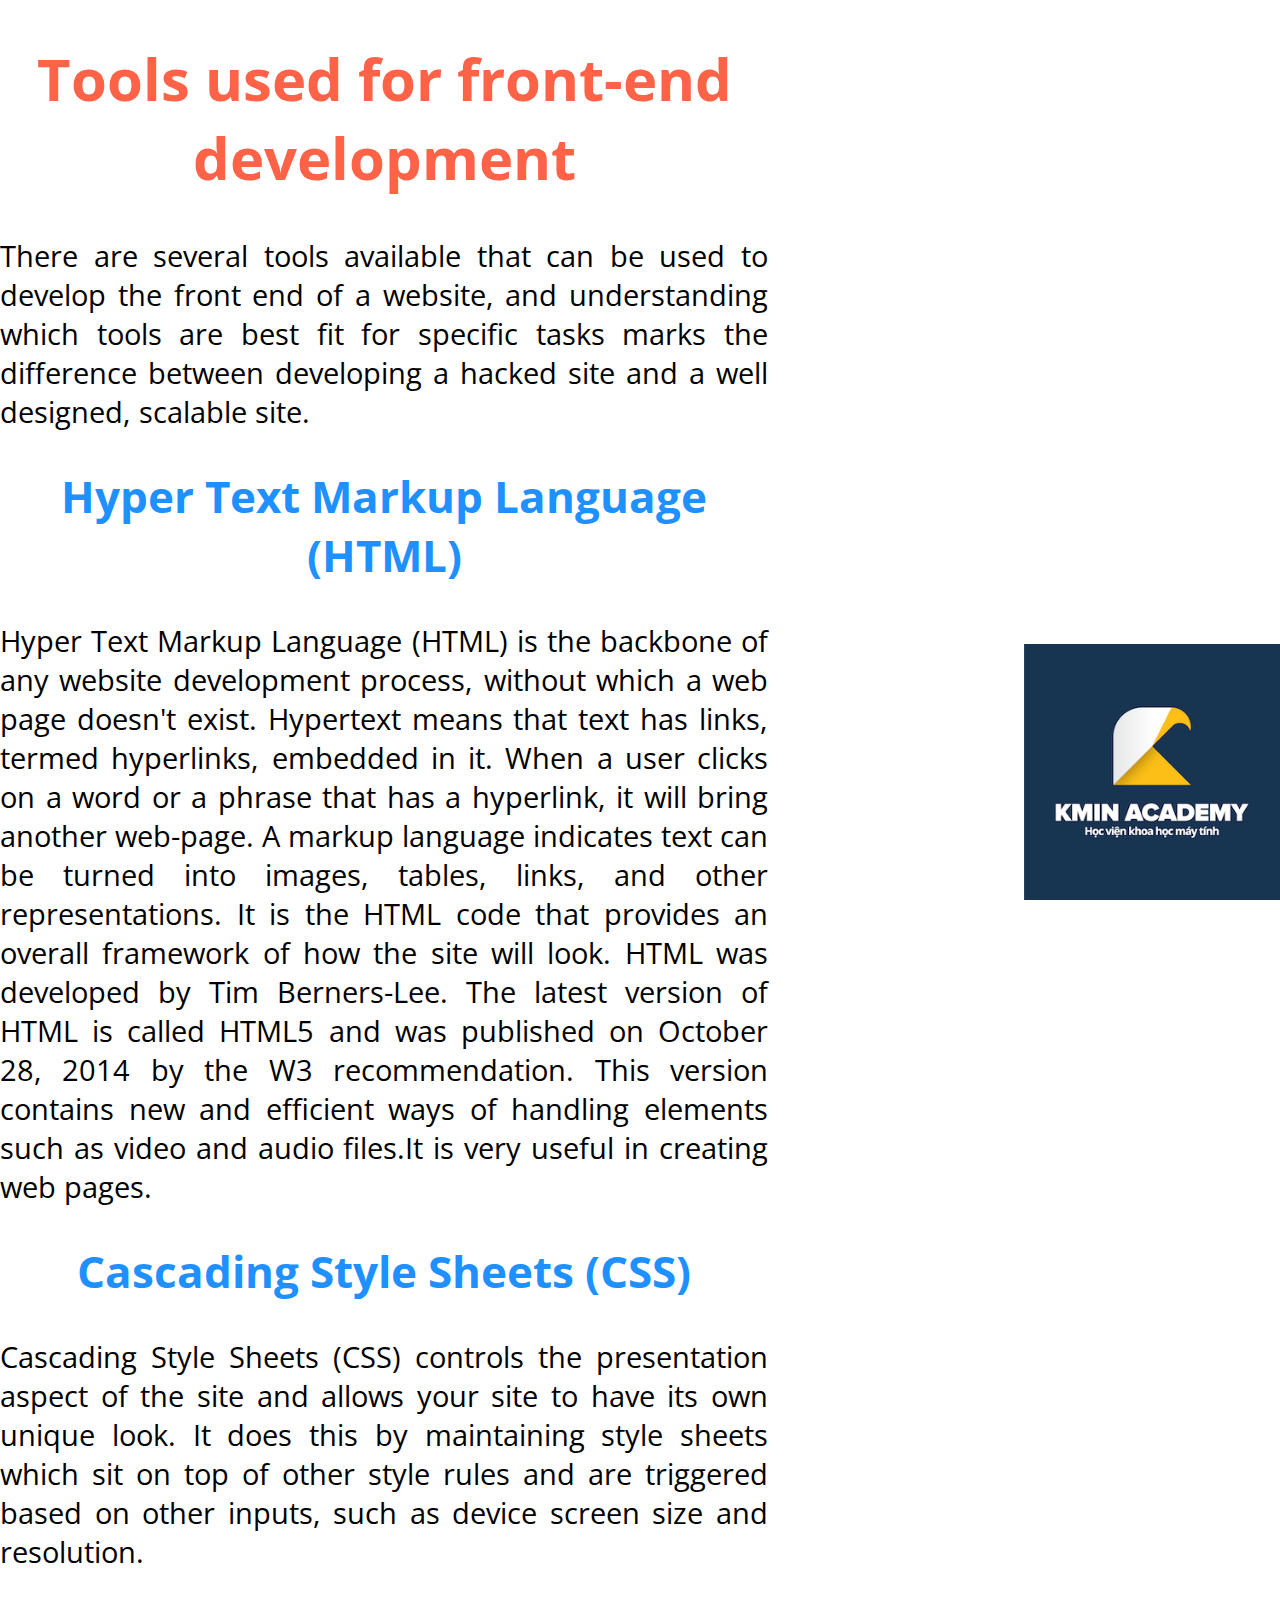
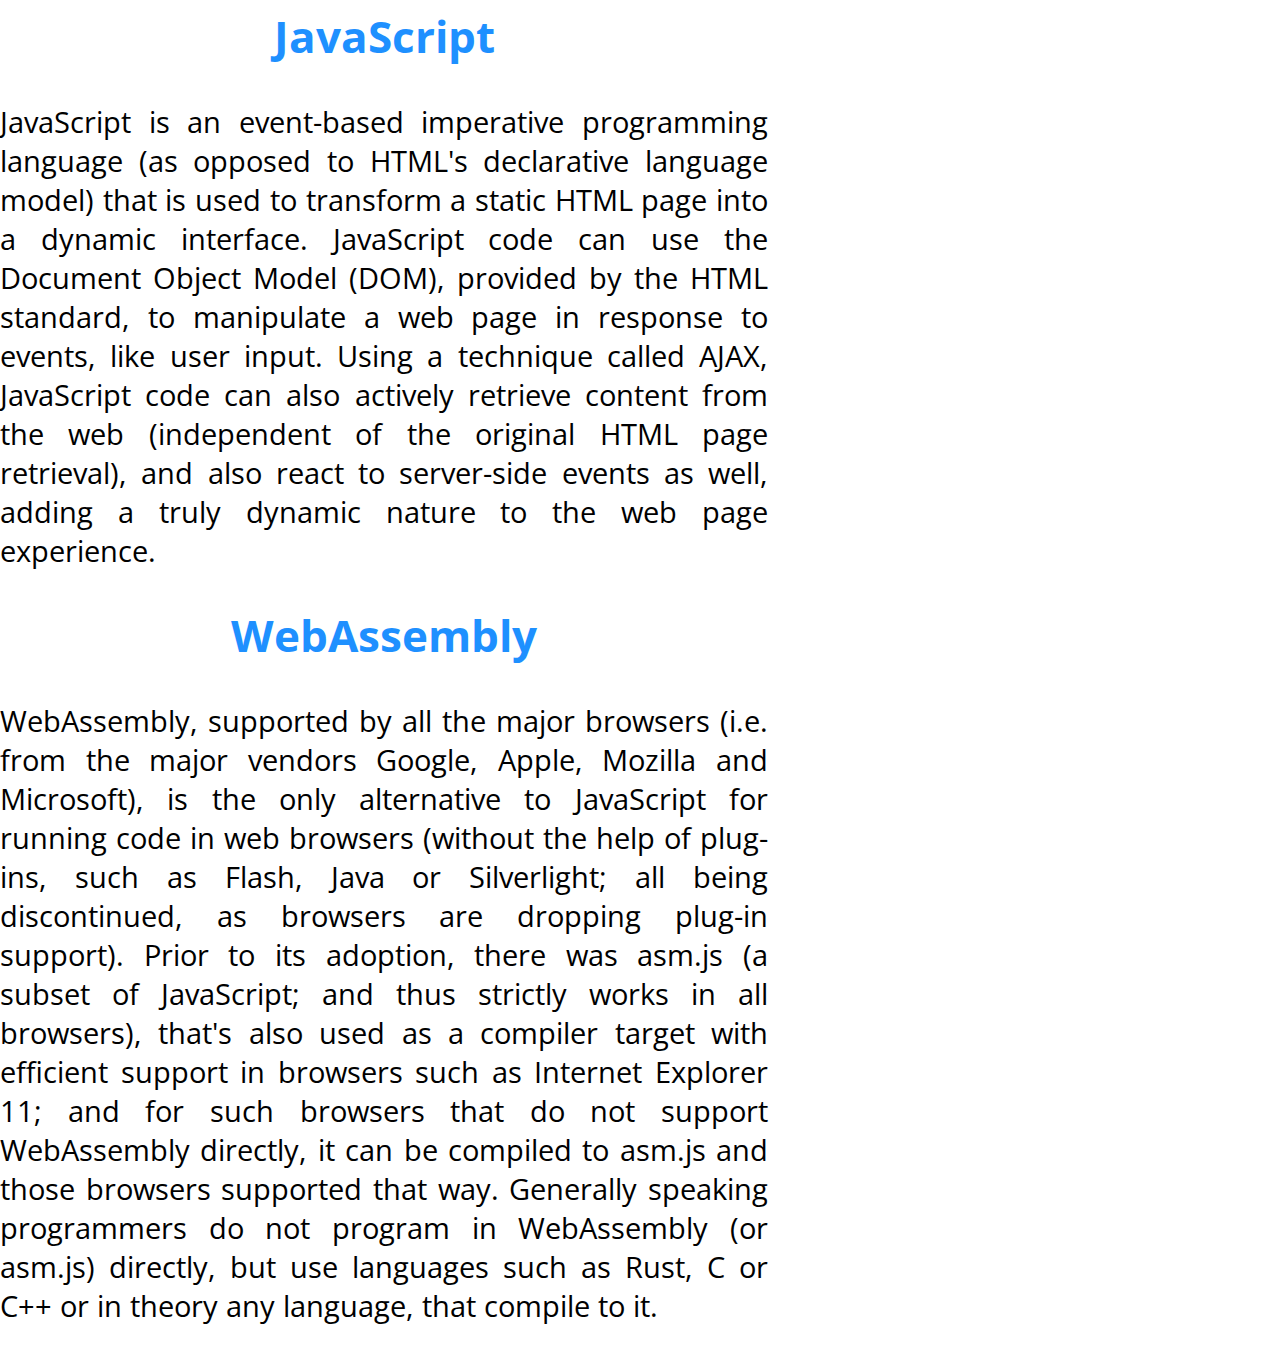
<file: pages/ex1.html>
<!DOCTYPE html>
<html lang="en">

<head>
    <meta charset="UTF-8">
    <meta http-equiv="X-UA-Compatible" content="IE=edge">
    <meta name="viewport" content="width=device-width, initial-scale=1.0">
    <title>Ex1</title>
    <link rel="stylesheet" href="../css/global.css">
    <link rel="stylesheet" href="../css/ex1.css">
    <link rel="icon" href="../img/logo-min.png">
</head>

<body>
    <div class="text">
        <h1>Tools used for front-end development</h1>
        <p>There are several tools available that can be used to develop the front end of a website, and understanding
            which tools are best fit for specific tasks marks the difference between developing a hacked site and a well
            designed, scalable site.</p>
        <h2>Hyper Text Markup Language (HTML)</h2>
        <p>Hyper Text Markup Language (HTML) is the backbone of any website development process, without which a web
            page doesn't exist. Hypertext means that text has links, termed hyperlinks, embedded in it. When a user
            clicks on a word or a phrase that has a hyperlink, it will bring another web-page. A markup language
            indicates text can be turned into images, tables, links, and other representations. It is the HTML code that
            provides an overall framework of how the site will look. HTML was developed by Tim Berners-Lee. The latest
            version of HTML is called HTML5 and was published on October 28, 2014 by the W3 recommendation. This version
            contains new and efficient ways of handling elements such as video and audio files.It is very useful in
            creating web pages.</p>

        <h2>Cascading Style Sheets (CSS)</h2>
        <p>Cascading Style Sheets (CSS) controls the presentation aspect of the site and allows your site to have its
            own unique look. It does this by maintaining style sheets which sit on top of other style rules and are
            triggered based on other inputs, such as device screen size and resolution.</p>

        <h2>JavaScript</h2>
        <p>JavaScript is an event-based imperative programming language (as opposed to HTML's declarative language
            model) that is used to transform a static HTML page into a dynamic interface. JavaScript code can use the
            Document Object Model (DOM), provided by the HTML standard, to manipulate a web page in response to events,
            like user input. Using a technique called AJAX, JavaScript code can also actively retrieve content from the
            web (independent of the original HTML page retrieval), and also react to server-side events as well, adding
            a truly dynamic nature to the web page experience.</p>

        <h2>WebAssembly</h2>
        <p>WebAssembly, supported by all the major browsers (i.e. from the major vendors Google, Apple, Mozilla and
            Microsoft), is the only alternative to JavaScript for running code in web browsers (without the help of
            plug-ins, such as Flash, Java or Silverlight; all being discontinued, as browsers are dropping plug-in
            support). Prior to its adoption, there was asm.js (a subset of JavaScript; and thus strictly works in all
            browsers), that's also used as a compiler target with efficient support in browsers such as Internet
            Explorer 11; and for such browsers that do not support WebAssembly directly, it can be compiled to asm.js
            and those browsers supported that way. Generally speaking programmers do not program in WebAssembly (or
            asm.js) directly, but use languages such as Rust, C or C++ or in theory any language, that compile to it.
        </p>
    </div>
    <img src="../img/logo.png" alt="">
</body>

</html>
</file>
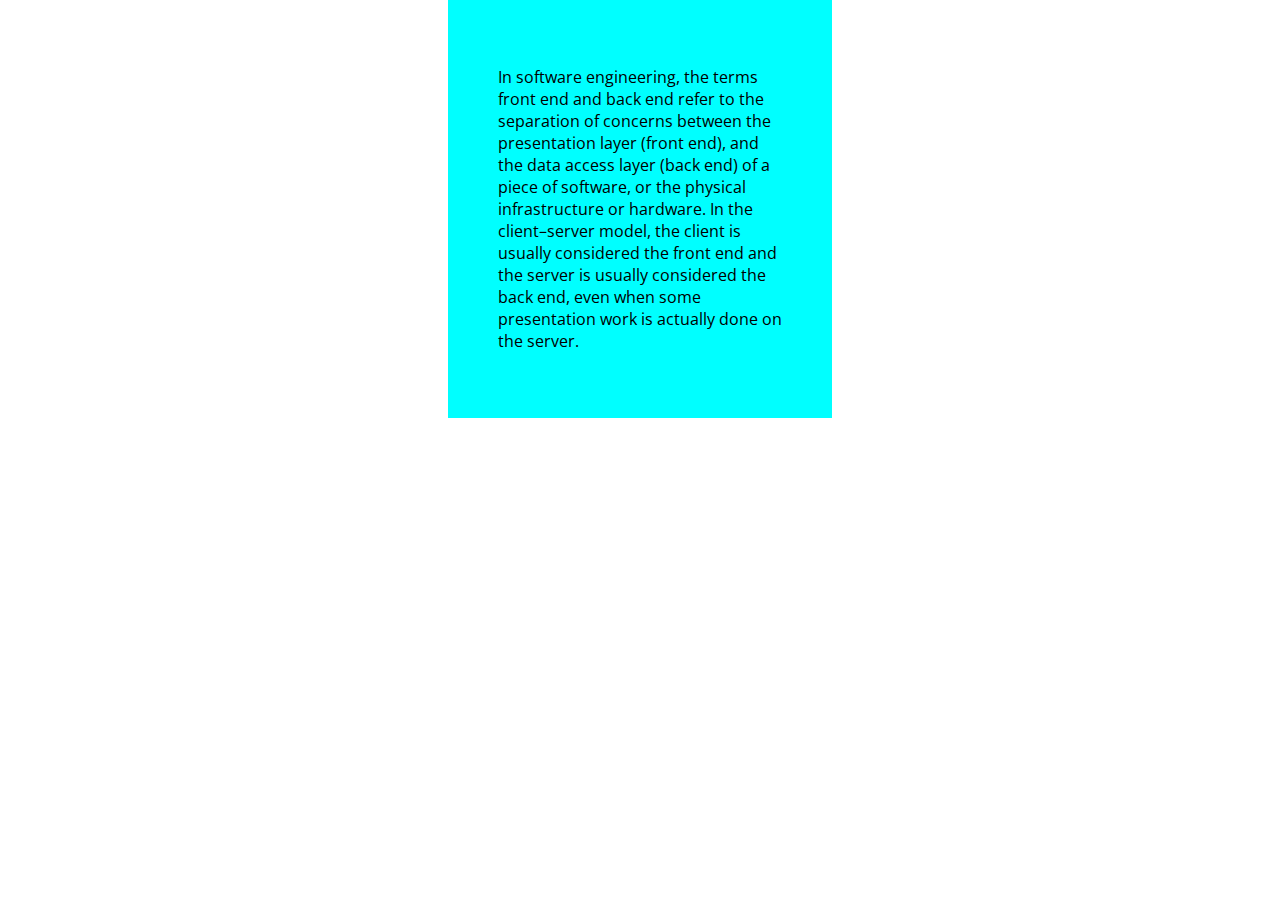
<file: pages/ex2.html>
<!DOCTYPE html>
<html lang="en">

<head>
    <meta charset="UTF-8">
    <meta http-equiv="X-UA-Compatible" content="IE=edge">
    <meta name="viewport" content="width=device-width, initial-scale=1.0">
    <title>Ex2</title>
    <link rel="stylesheet" href="../css/global.css">
    <link rel="stylesheet" href="../css/ex2.css">
    <link rel="icon" href="../img/logo-min.png">
</head>

<body>
    <div class="box-default">
        <p>
            In software engineering, the terms front end and back end refer to the separation of concerns between the
            presentation layer (front end), and the data access layer (back end) of a piece of software, or the physical
            infrastructure or hardware. In the client–server model, the client is usually considered the front end and
            the server is usually considered the back end, even when some presentation work is actually done on the
            server.
        </p>
    </div>
</body>

</html>
</file>
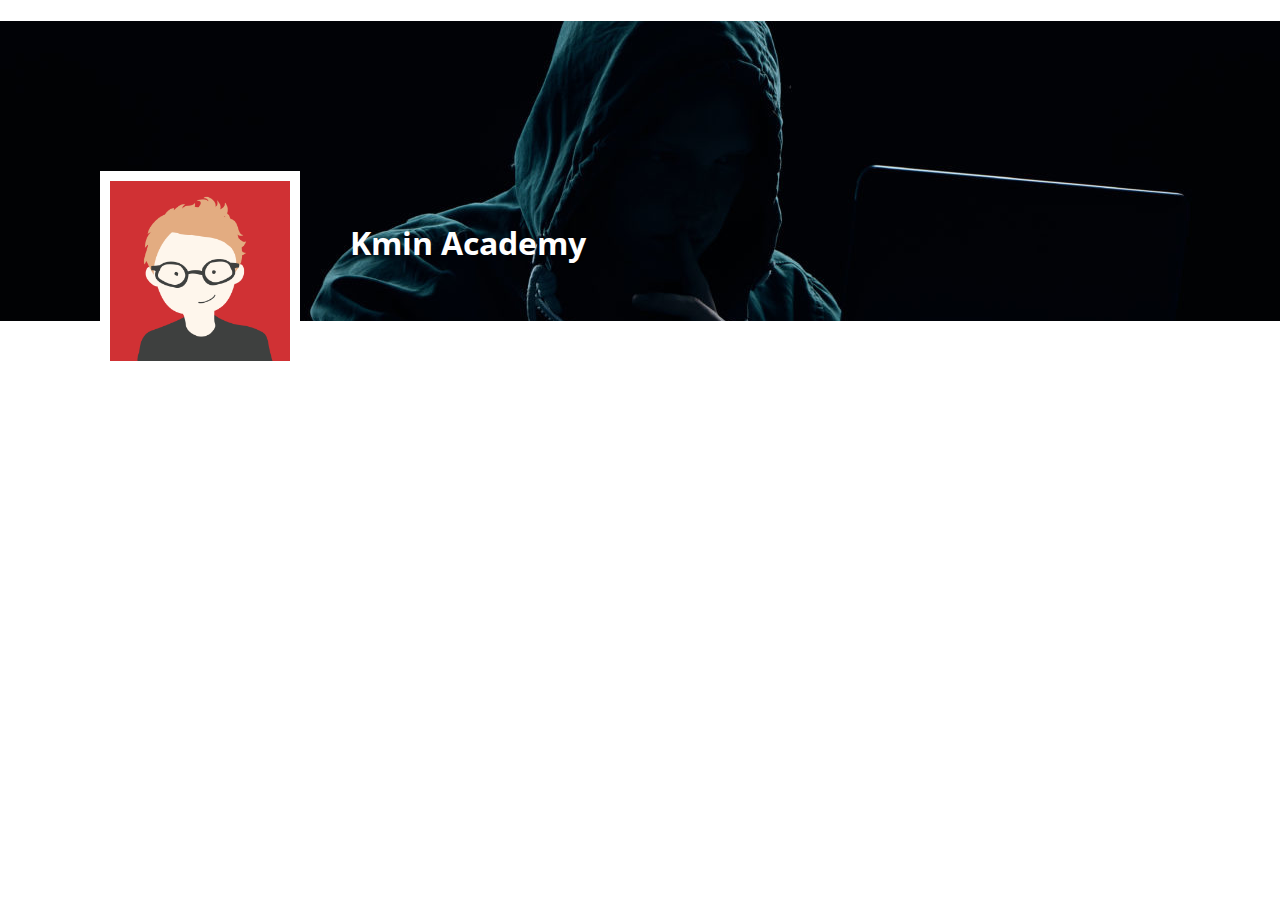
<file: pages/ex3.html>
<!DOCTYPE html>
<html lang="en">

<head>
    <meta charset="UTF-8">
    <meta http-equiv="X-UA-Compatible" content="IE=edge">
    <meta name="viewport" content="width=device-width, initial-scale=1.0">
    <title>Ex3</title>
    <link rel="stylesheet" href="../css/global.css">
    <link rel="stylesheet" href="../css/ex3.css">
    <link rel="icon" href="../img/logo-min.png">
</head>

<body>
    <div class="cover">
        <h1 class="name">Kmin Academy</h1>
    </div>
    <img class="avarta" src="../img/avatar.png">
</body>

</html>
</file>
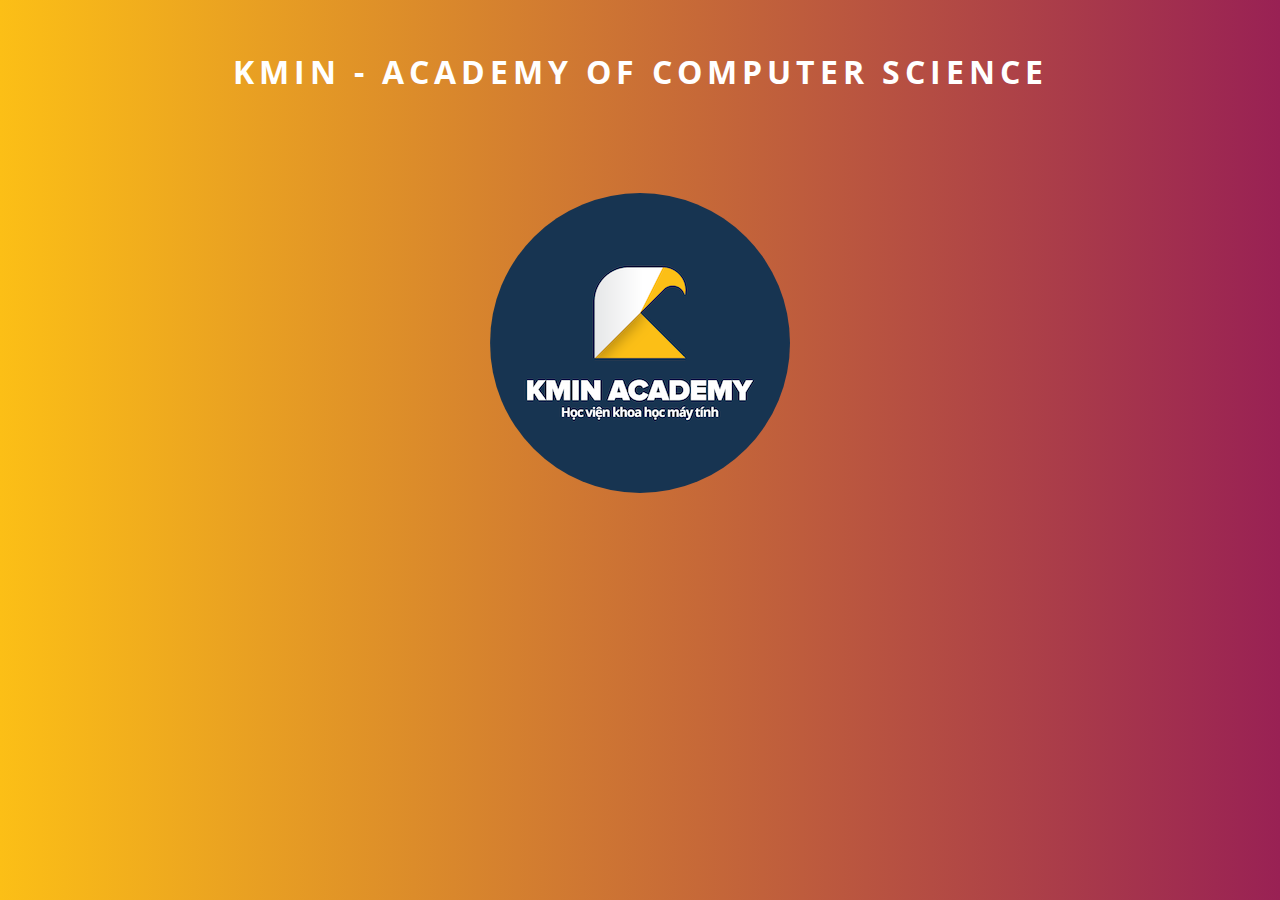
<file: pages/ex4.html>
<!DOCTYPE html>
<html lang="en">

<head>
    <meta charset="UTF-8">
    <meta http-equiv="X-UA-Compatible" content="IE=edge">
    <meta name="viewport" content="width=device-width, initial-scale=1.0">
    <title>Ex4</title>
    <link rel="stylesheet" href="../css/global.css">
    <link rel="stylesheet" href="../css/ex4.css">
    <link rel="icon" href="../img/logo-min.png">
</head>

<body>
    <h1>KMIN - ACADEMY OF COMPUTER SCIENCE </h1>
    <img src="../img/logo.png">
</body>

</html>
</file>
<file: css/global.css>
@import url("https://fonts.googleapis.com/css2?family=Open+Sans:wght@300&display=swap");
* {
    box-sizing: border-box;
}
body {
    margin: 0;
    font-family: "Open Sans", sans-serif;
}
</file>
<file: css/ex1.css>
.text{
    max-width: 60%;
    text-align: justify;
    font-size: 29px;
}

h1 {
    color: tomato;
    text-align: center;
}

h2 {
    color: dodgerblue;
    text-align: center;
}



img {
    width: 20%;
    position: fixed;
    right: 0px;
    bottom: 0px;
}
</file>
<file: css/ex2.css>
.box-default{
    background-color: aqua;
    width: 30%;
    max-height: auto;    
    margin: auto;
    padding: 50px;
}
</file>
<file: css/ex3.css>
div{
    background-image: url(../img/cover.jpg);
    height: 300px;
    background-position: center top;
}

.name{
    color: white;
    padding-top: 200px;
    padding-left: 350px;
}

.avarta{
    border: 10px solid white;
    margin-left: 100px;
    margin-top: -150px;
    width: 200px;
}
</file>
<file: css/ex4.css>
* {
    box-sizing: border-box;
}

::-webkit-scrollbar {
    display: none;
}

body {
    text-align: center;
    justify-content: center;
    width: 100%;
    background-image: linear-gradient(to right, #fcbf16, #992154);
}

h1 {
    margin: 0;
    padding-top: 50px ;
    padding-bottom: 100px;
    color: white;
    letter-spacing: 5px;
}

img {
    border-radius: 50%;
}
</file>
